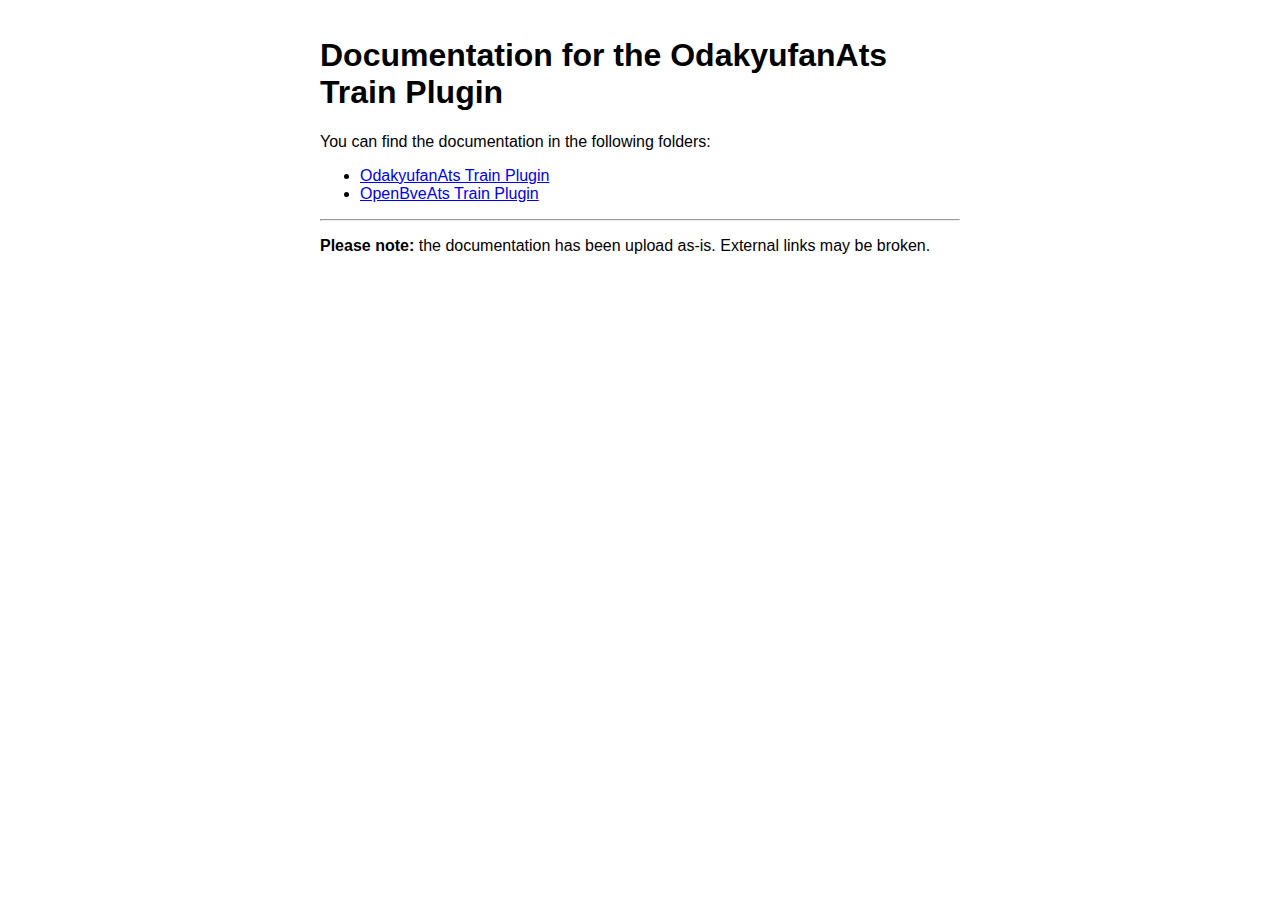
<file: docs/index.html>
<!DOCTYPE HTML>
<html lang="en">

<head>
    <meta charset="utf-8">
    <meta name="viewport" content="width=device-width, initial-scale=1, shrink-to-fit=no">

    <style>
        html{
            padding: 16px;
        }
        body{
            font-family: 'Segoe UI', Tahoma, Geneva, Verdana, sans-serif;
            max-width: 640px;
            margin: 0 auto;
        }
    </style>

    <title>Documentation for the OdakyufanAts Train Plugin</title>
</head>

<body>
    <h1>Documentation for the OdakyufanAts Train Plugin</h1>

    <p>You can find the documentation in the following folders:</p>

    <ul>
        <li><a href="odakyufanats/index.html">OdakyufanAts Train Plugin</a></li>
        <li><a href="openbveats/index.html">OpenBveAts Train Plugin</a></li>
    </ul>

    <hr>

    <p><strong>Please note:</strong> the documentation has been upload as-is. External links may be broken.</p>
</body>

</html>
</file>
